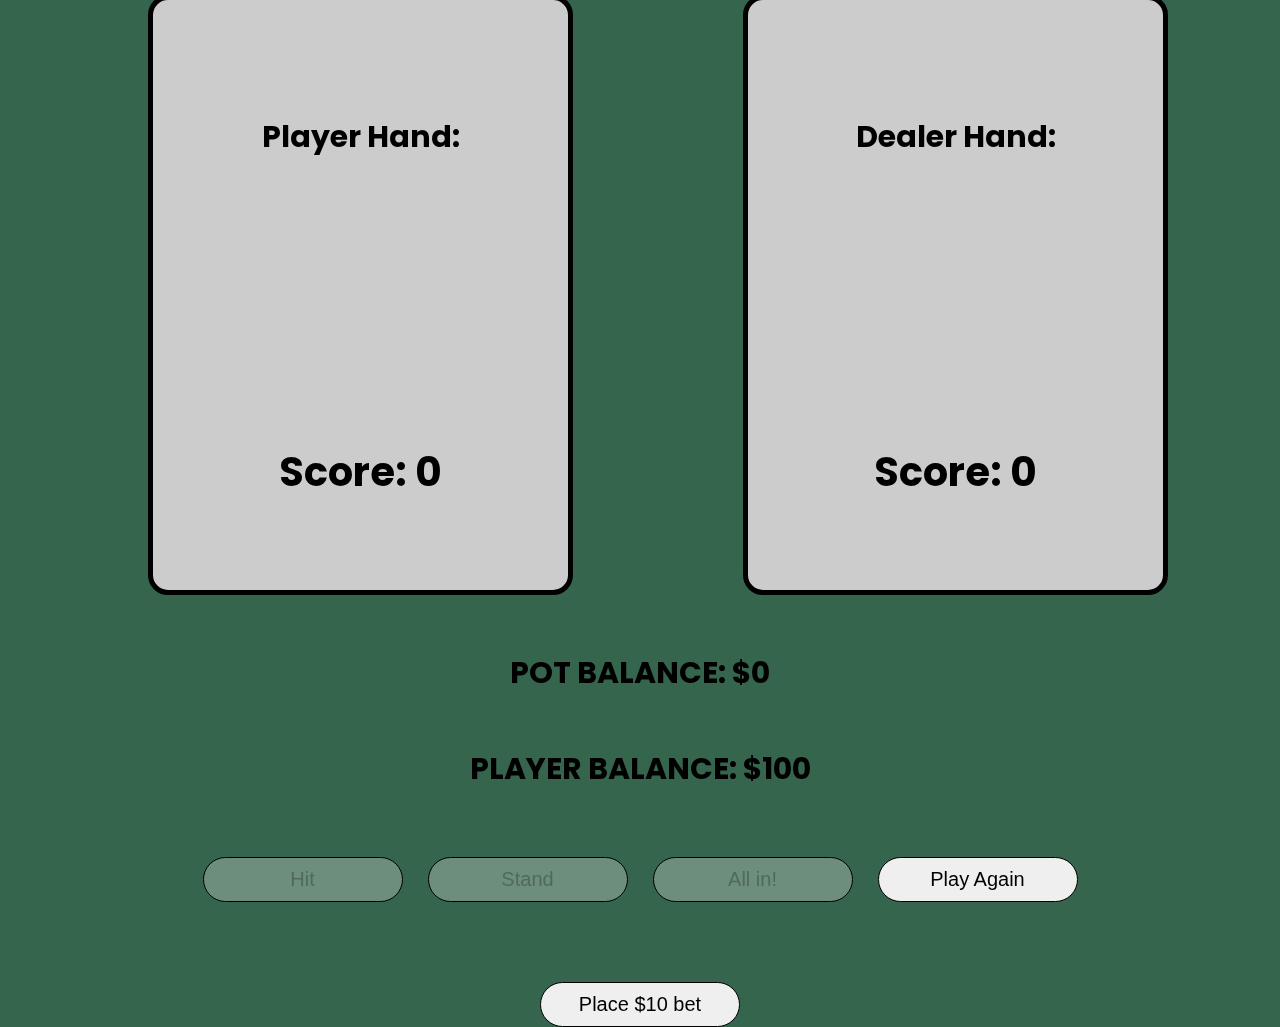
<file: main.html>
<!DOCTYPE html>
<html lang="en">
<head>
      <meta charset="UTF-8">
      <meta http-equiv="X-UA-Compatible" content="IE=edge">
      <meta name="viewport" content="width=device-width, initial-scale=1.0">
      <title>Blackjack</title>
    <link rel="preconnect" href="https://fonts.googleapis.com">
    <link rel="preconnect" href="https://fonts.gstatic.com" crossorigin>
    <link href="https://fonts.googleapis.com/css2?family=Poppins&display=swap" rel="stylesheet">
	<link rel="stylesheet" type="text/css" href="css/style.css">
</head>
<body>
    <div id="message"></div>
	<div id="game-area">
		<div id="player-area">
			<h2>Player Hand:</h2>            
			<div id="player-cards">9</div>
			<div id="player-score">Score: 9</div>
           
		</div>
		<div id="dealer-area">
			<h2>Dealer Hand:</h2>
			<div id="dealer-cards">9</div>
			<div id="dealer-score">Score: 9</div>
            
		</div>
    </div>
    <h2 id="dealer-cash">DEALER BALANCE: $ 0</h2>
    <h2 id="player-cash"></h2>
      <div id="buttons-area">
		<button id="hit-button">Hit</button>
		<button id="stand-button">Stand</button>
		<button id="all-in-bet-button" disabled>All in!</button>
		<button id="play-again-button">Play Again</button>
      </div>
      <button class="bet-button"id="bet-button">Place $10 bet</button>
	<script src="js/app.js"></script>
</body>
</html>
</file>
<file: css/style.css>
body {
    background-color: #35654d;
    font-size: 20px;
	font-family: 'Poppins', sans-serif;
    display: flex;
    justify-content: center;
    align-items: center;
    flex-direction: column;
    height: 100vh;
    
}

#game-area {
    background-color: #35654d;
	background-size: cover;
    width: 1300px;
    height: 800px;
	margin: 0 auto;
    display: flex;
    justify-content: space-evenly;
    align-items: center;
    border-radius: 20px;
    z-index: -2;
}

#player-area, #dealer-area {
    background-position: center;
    width: 375px;
    height: 550px;
    background-color: rgb(204, 204, 204);
    display: flex;
    justify-content: space-evenly;
    align-items: center;
    flex-direction: column;
    flex-wrap: wrap;
	margin: 30px;
    border: 5px solid black;
    padding: 20px;
    border-radius: 20px;
    
}

#player-cards, #dealer-cards {
    font-size: 75px;
	height: 120px;
	
	white-space: nowrap;
}

#player-score, #dealer-score {
	font-size: 40px;
	font-weight: bold;
}

#buttons-area {
    width: 900px;
    display: flex;
    justify-content: space-evenly;
}

#hit-button, #stand-button, #bet-button, #all-in-bet-button, #play-again-button {
	display: flex;
    width: 200px;
    justify-content: center;
    align-items: center;
    flex-direction: row;
	margin: 40px auto;
	font-size: 20px;
	padding: 10px;
    border: 1px solid rgb(0, 0, 0);
    border-radius: 30px;
}

#message {
    font-size: 50px;
    margin-bottom: 40px;
}

.container {
    position: absolute;
    height: 100%;
    width: 100%;
    overflow: hidden;
    background-color: rgba(0, 0, 0, 0);
    z-index: -1;
}

.dollar {
    position: absolute;
    font-size: 40px;
    color: #118C4F;
    animation: fall 2s linear infinite;
}

@keyframes fall {
    0% {
        transform: translateY(-100%);
    }
    100% {
        transform: translateY(2000%);
    }
}

@keyframes buttonFlash {
    0% { background-color: rgb(255, 255, 255); }
    100% { background-color: rgb(129, 129, 129); }
}
@keyframes flash {
    0% { border-color: yellow; }
    100% { border-color: green; }
}
@keyframes cashFlash {
    0% { color: rgb(0, 0, 0); }
    100% { color: rgb(255, 255, 255); }
}
</file>
